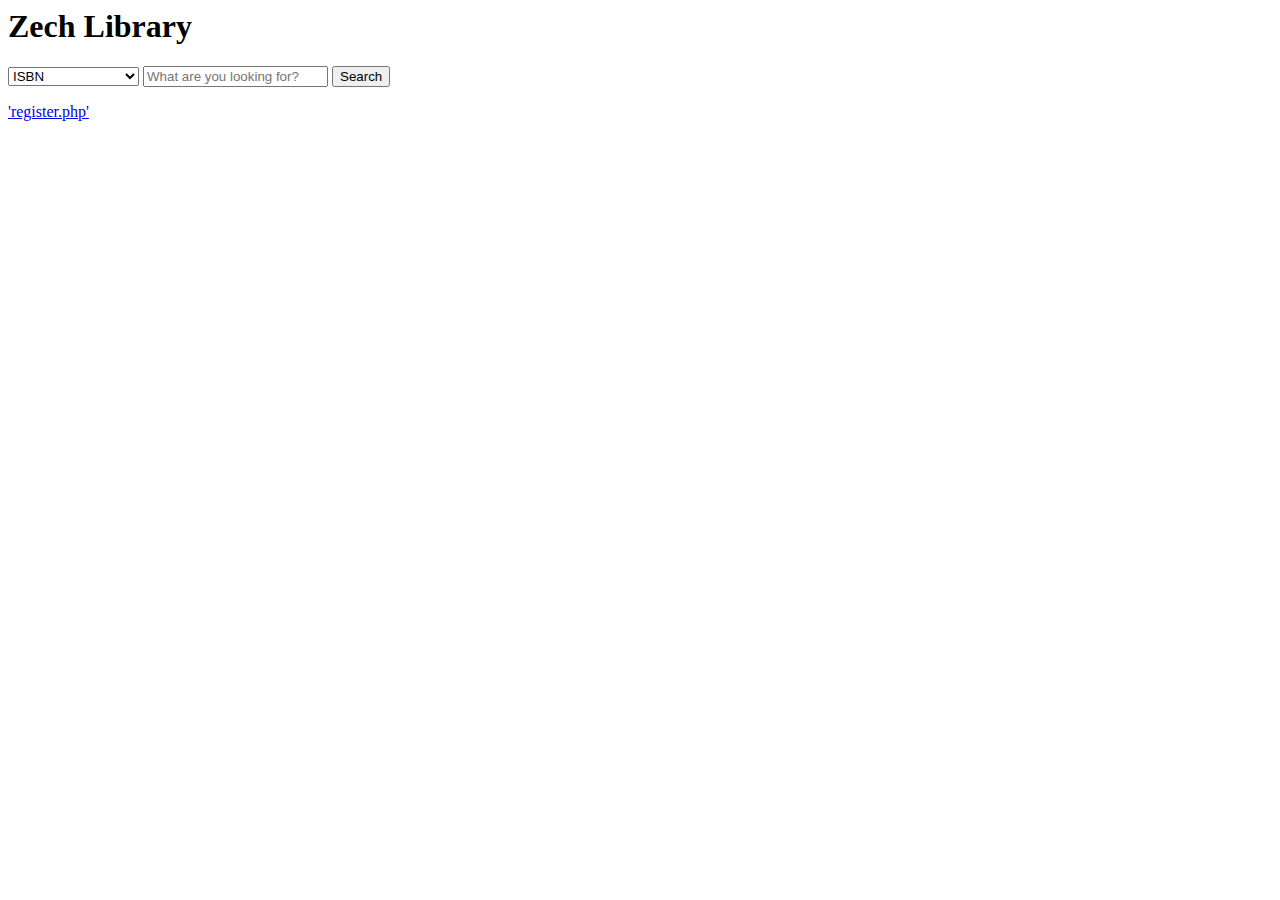
<file: index.html>
<Html>
<body>
<H1> Zech Library </h1>
<?php
echo $_SESSION['username'];
?>


<!-- The form -->
<form action="search.php" method ="post">

	 <label for="cars"></label>
	<select id="cars" name="searchType">
    <option value="ISBN">ISBN</option>
    <option value="Title">Title</option>
    <option value="AuthorLastName">Author Last Name</option>
    <option value="AuthorFirstName">Author First Name</option>
  </select>



  <input type="text" placeholder="What are you looking for?" name="search">
  <input type="submit" value="Search" </input>
</form>


<a href="register.php">'register.php'</a>



</body>
</html>
</file>
